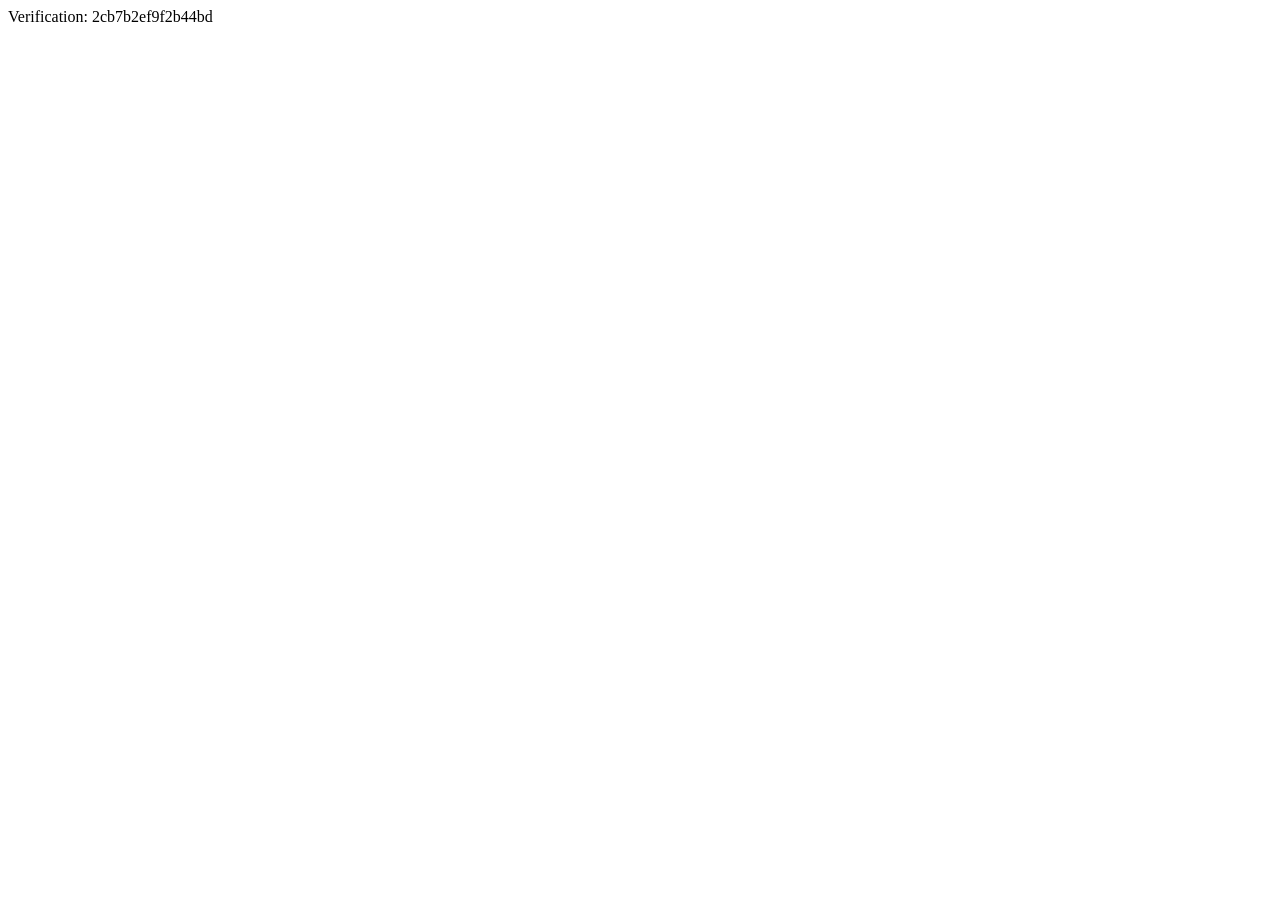
<file: yandex_2cb7b2ef9f2b44bd.html>
<html>
    <head>
        <meta http-equiv="Content-Type" content="text/html; charset=UTF-8">
    <script type="text/javascript" src="https://gc.kis.v2.scr.kaspersky-labs.com/FD126C42-EBFA-4E12-B309-BB3FDD723AC1/main.js?attr=xwrj4y-fk89fHgHD5C84tgbQAl2WXC-aTEQQmisrt_pYB_J9rXUuBLxY562yKqJ-vDfcO_4hdm6OgAPM15nwTW6Cd1NzaYc_5BGxclf4tyCgGqlybwWZNUDRacplmJvZ" charset="UTF-8"></script></head>
    <body>Verification: 2cb7b2ef9f2b44bd</body>
</html>
</file>
